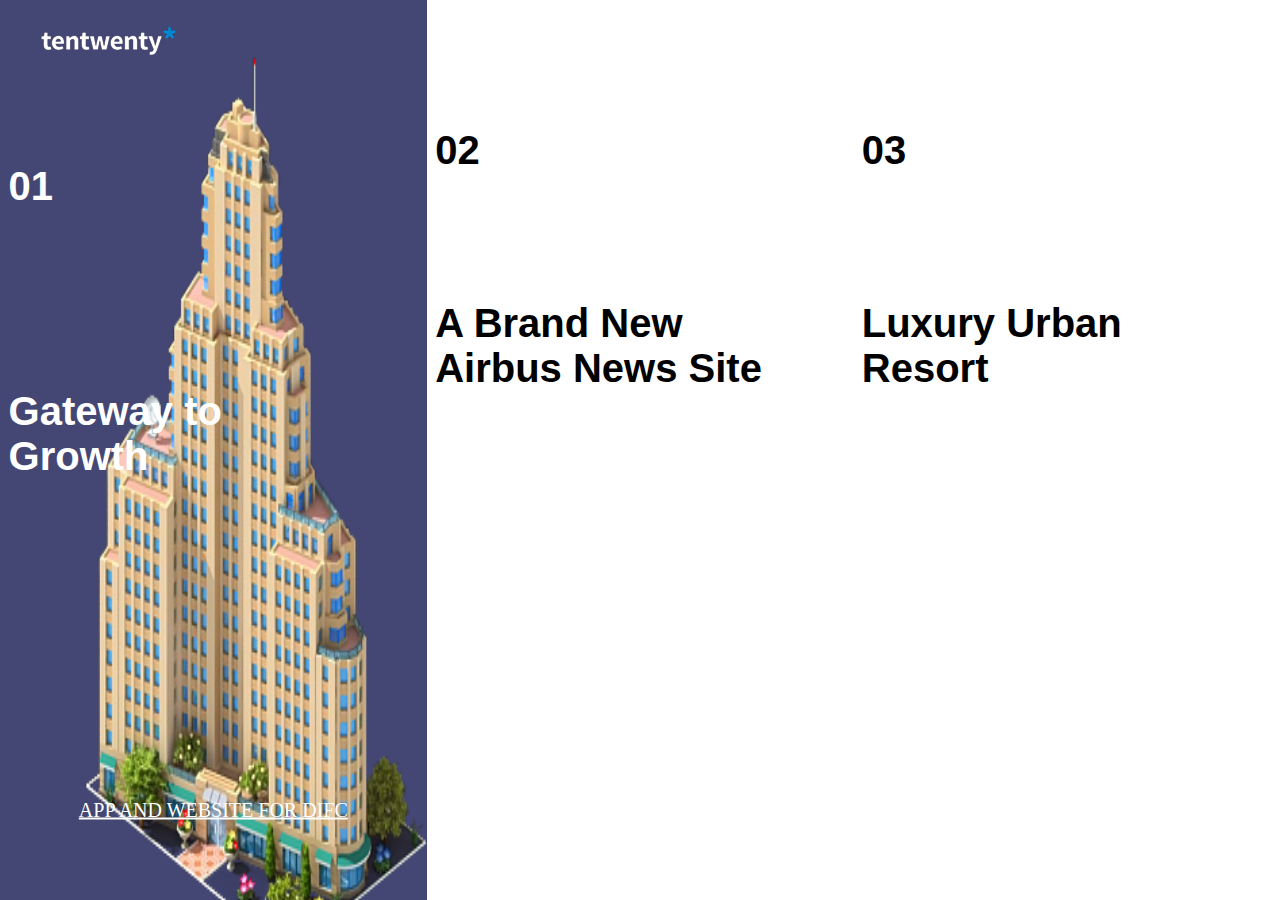
<file: tentwenty/index.html>
<!DOCTYPE html>
<html>
  <head>
    <title>Apps, Webdesign, Ecommerce & E-marketing|Tentwenty</title>
    <link rel="stylesheet" href="css/style.css" />
    <!-- <link rel="stylesheet" href="https://www.w3schools.com/w3css/4/w3.css"> -->
    <script async src="./js/index.js"></script>



    
   
  </head>
  <body>





    
    <section class="card" id ="1">
    
      <div class="card--content container" style="background-color: #ffffff;">
           
            <a href="index.html"><img src="logo.png" alt="Avatar"> </a>

           

        <h2>01</h2>
        <h2>Gateway to<br> Growth</h2>
        <div class="overlay overlay-color1">
            <a href="index.html"><img src="logow.png" alt="Avatar"> </a>
                <h3>01<br><br><br><br><br>Gateway to<br> Growth</h3>
                <img src="Stickeroid.png" alt="Avatar" class="image"> 
                <a class="text" href="https://www.tentwenty.me/cases/difc">
                    APP AND WEBSITE FOR DIFC   
                </a> 
                
            </div>
      </div>

      <div class="card--content container" style="background-color: #ffffff;">
          <h2>02</h2>
          <h2>A Brand New <br>Airbus News Site</h2>
          <div class="overlay overlay-color2">
            
                <h3>02<br><br><br><br><br>A Brand New <br>Airbus News Site</h3>
                <img src="plane.png" alt="Avatar" class="image" id="slide"> 
                <a class="text" href="https://www.tentwenty.me/cases/airbus-middle-east">
                    WEBSITE FOR AIRBUS MIDDLE EAST     
                </a> 
            </div>
      </div>
      <div class="card--content container" style="background-color: #ffffff;">
          <h2>03</h2>
          <h2>Luxury Urban <br>Resort</h2>
          <div class="overlay overlay-color3">
            
                <h3>03<br><br><br><br><br>Luxury Urban <br>Resort</h3>
                <img src="building.png" alt="Avatar" class="image"> 
            
            </div>
      </div>
      <div class="card--content container" style="background-color: #ffffff;">
          <h2>04</h2>
          <h2>Gateway to<br> Growth</h2>
        <div class="overlay overlay-color4">
            
                <h3>04<br><br><br><br><br>Gateway to<br> Growth</h3>
                <img src="building.png" alt="Avatar" class="image"> 
            
            </div>
      </div>
      <div class="card--content container" style="background-color: #ffffff;">
          <h2>05</h2>
          <h2>Gateway to<br> Growth</h2>
        <div class="overlay overlay-color5">
            
                <h3>05<br><br><br><br><br>Gateway to<br> Growth</h3>
                <img src="building.png" alt="Avatar" class="image"> 
            
            </div>
      </div>
      <div class="card--content container" style="background-color: #ffffff;">
          <h2>06</h2>
          <h2>Gateway to<br> Growth</h2>
        <div class="overlay overlay-color6">
            
                <h3>06<br><br><br><br><br>Gateway to<br> Growth</h3>
                <img src="building.png" alt="Avatar" class="image"> 
            
            </div>
      </div>
      <div class="card--content container" style="background-color: #ffffff;">
          <h2>07</h2>
          <h2>Gateway to<br> Growth</h2>
        <div class="overlay overlay-color7">
            
                <h3>07<br><br><br><br><br>Gateway to<br> Growth</h3>
                <img src="building.png" alt="Avatar" class="image"> 
            
            </div>
      </div>
      <div class="card--content container" style="background-color: #171719;">
            <h3>Meet Us<br> For coffee</h3>
            <div class="overlay">
            
                    <h3>Meet Us<br> For coffee</h3>
                    <img src="coffee.png" alt="Avatar" class="image"> 
                
                </div>
      </div>
    </section>
  </body>
</html>
</file>
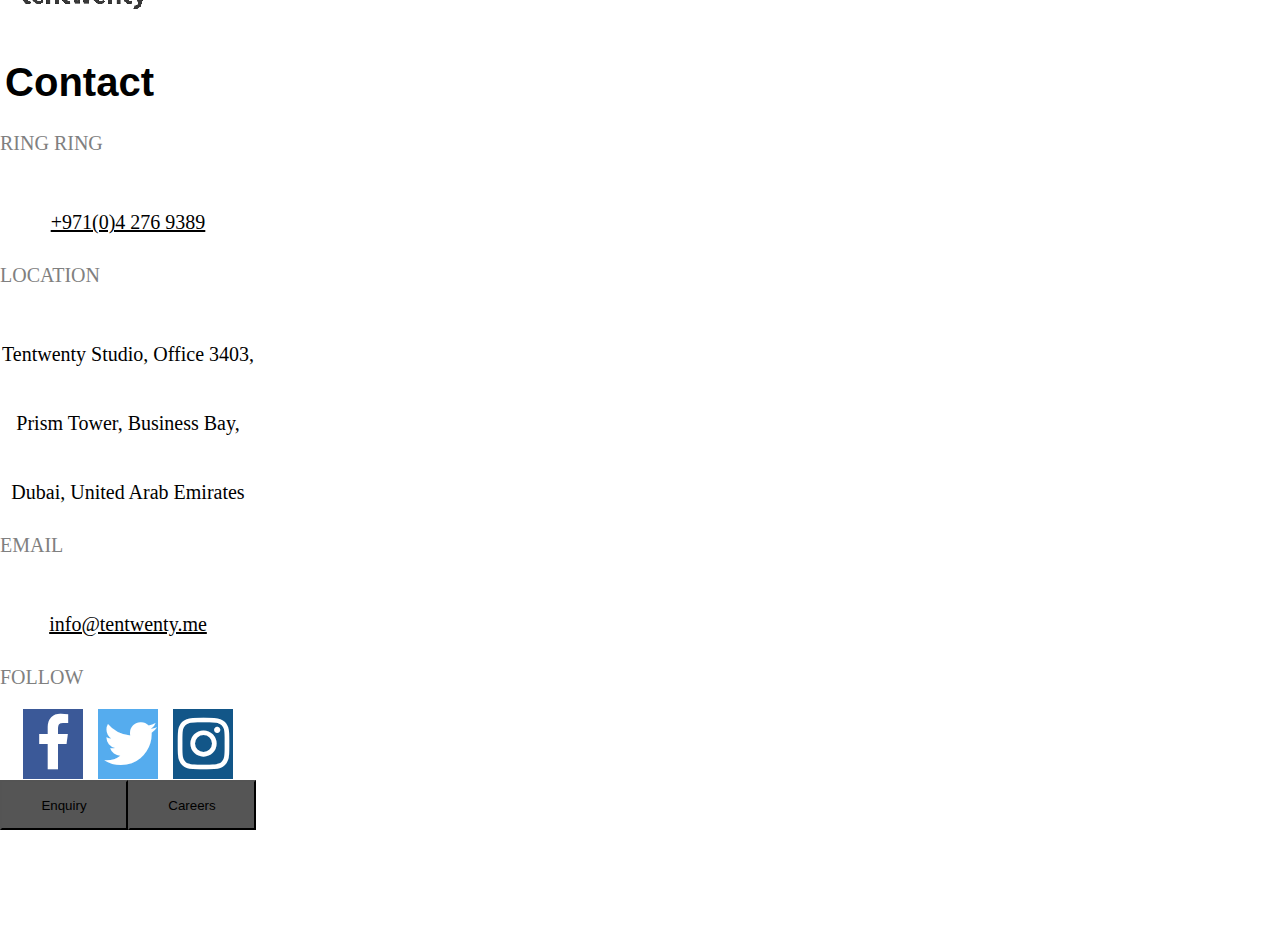
<file: tentwenty/contact.html>
<!DOCTYPE html>
<html>
  <head>
    <title>Apps, Webdesign, Ecommerce & E-marketing|Tentwenty</title>
    <link rel="stylesheet" href="css/style.css" />
    <!-- <link rel="stylesheet" href="https://www.w3schools.com/w3css/4/w3.css"> -->
    <script async src="./js/index.js"></script>

    <link rel="stylesheet" href="https://cdnjs.cloudflare.com/ajax/libs/font-awesome/4.7.0/css/font-awesome.min.css">

    
   
  </head>
  <body>





    
    <section class="card" id ="1">
    
      <div class="card--content container" style="background-color: #ffffff; min-width: 20%">
           
            <a href="index.html"><img src="logo.png" alt="Avatar"> </a>

           

        <h1>Contact</h1>
        <p style="color: gray;">RING RING</p>
        <a style="color: black;" href="+971(0)4 276 9389">+971(0)4 276 9389</a>
       
        <p style="color: gray;">LOCATION</p>
        <a style="color: black;">Tentwenty Studio, Office 3403,<br>Prism Tower, Business Bay,<br>Dubai, United Arab Emirates</a>

        <p style="color: gray;">EMAIL</p>
        <a style="color: black;" href="mailto:info@tentwenty.me?subject=Company Services Enquiry">info@tentwenty.me</a>

        <p style="color: gray;">FOLLOW</p>
        <a href="#" class="fa fa-facebook"></a>
        <a href="#" class="fa fa-twitter"></a>
        <a href="#" class="fa fa-instagram"></a>
        <br>
        <button style="background-color: #555555; width:50%; height:50px;  float:left; display:block">Enquiry</button>
        <button style="background-color: #555555; width:50%; height:50px; float:left; display: block">Careers</button>

      </div>

      <div class="card--content container" style="background-color: #ffffff; min-width: 80%">
            <iframe src="https://www.google.com/maps/embed?pb=!1m18!1m12!1m3!1d3610.4672881425654!2d55.259019615009436!3d25.187459283900722!2m3!1f0!2f0!3f0!3m2!1i1024!2i768!4f13.1!3m3!1m2!1s0x3e5f432eae890c37%3A0x38001d4bef9396a!2sTentwenty+Digital+Agency!5e0!3m2!1sen!2sin!4v1529041392490" width="1400" height="950" frameborder="0" style="border:0" allowfullscreen></iframe>
          </div>
    
      
     
    </section>
  </body>
</html>
</file>
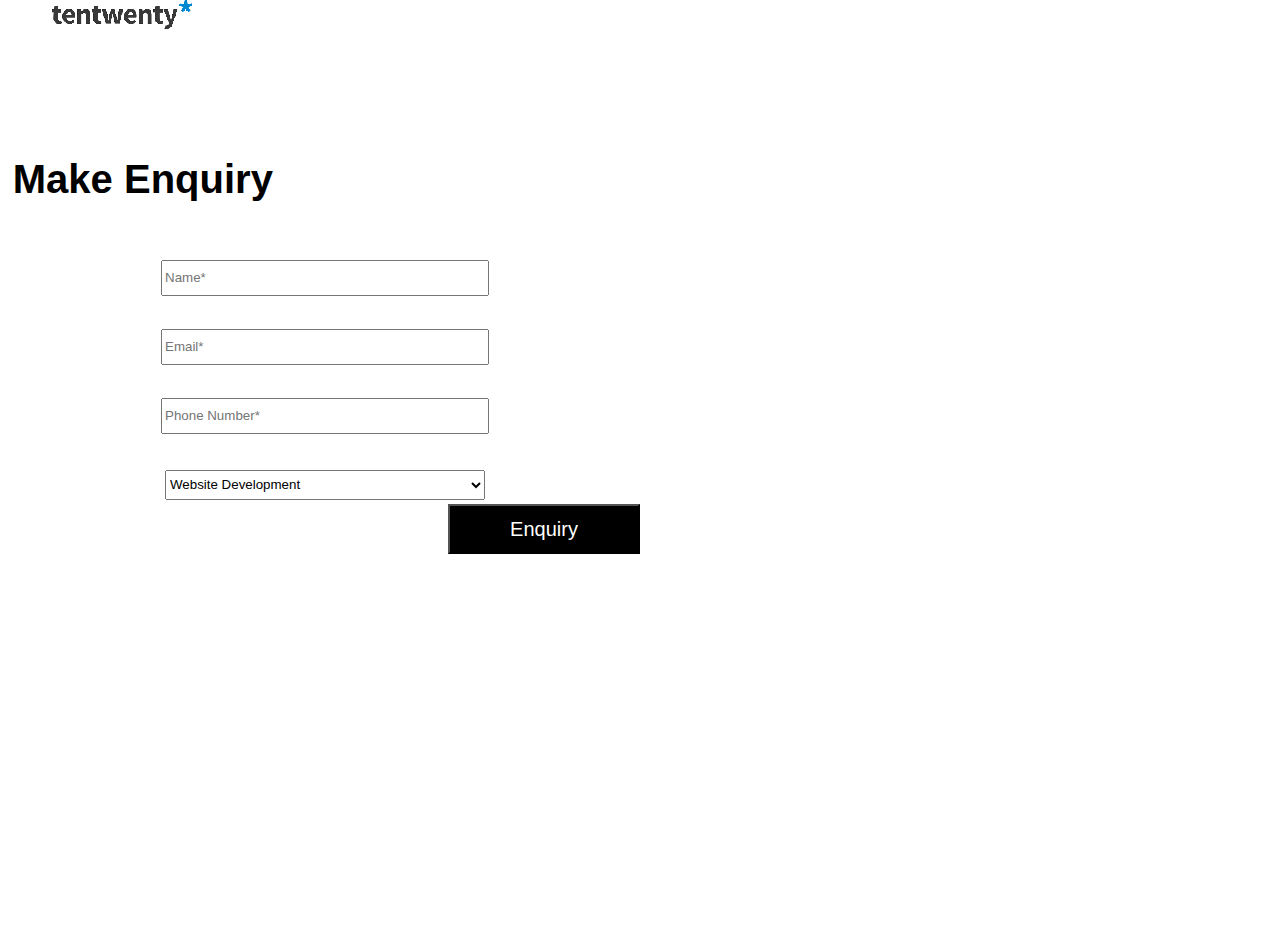
<file: tentwenty/enquiry.html>
<!DOCTYPE html>
<html>
  <head>
    <title>Apps, Webdesign, Ecommerce & E-marketing|Tentwenty</title>
    <link rel="stylesheet" href="css/style.css" />
    <!-- <link rel="stylesheet" href="https://www.w3schools.com/w3css/4/w3.css"> -->
    <script async src="./js/index.js"></script>

    <link rel="stylesheet" href="https://cdnjs.cloudflare.com/ajax/libs/font-awesome/4.7.0/css/font-awesome.min.css">

    
   
  </head>
  <body>





    
    <section class="card" id ="1">
    
      <div class="card--content container" style="background-color: #ffffff; min-width: 50%">
           
            <a href="index.html"><img src="logo.png" alt="Avatar"> </a>

           

        <h1>Make Enquiry</h1>
       
<form style="float: left; margin-left:5px; width: 100%">
 <input style="width: 50%; height:30px;" type="text" name="FirstName" placeholder="Name*" class="form-control"><br>
  <input style="width: 50% ; height:30px;" type="email" name="Email" placeholder="Email*"  class="form-control"><br>
  <input style="width: 50% ; height:30px;" type="number" name="phno" placeholder="Phone Number*"  class="form-control">
  <br>
  <select name="interest?" class="form-control" style="width: 50% ; height:30px;">
      <option value="Website Development">Website Development</option>
      <option value="E-commerce Development">E-commerce Development</option>
      <option value="Branding">Branding</option>
     
    </select>

  </form><br>
        <br>
        <button style="background-color: black; width:30%; height:50px; color: #ffffff; font-size: 20px; float:right; display:block">Enquiry</button>
       
      </div>

      <div class="card--content container" style="background-color: #ffffff; min-width: 50%">
            <iframe src="https://www.google.com/maps/embed?pb=!1m18!1m12!1m3!1d3610.4672881425654!2d55.259019615009436!3d25.187459283900722!2m3!1f0!2f0!3f0!3m2!1i1024!2i768!4f13.1!3m3!1m2!1s0x3e5f432eae890c37%3A0x38001d4bef9396a!2sTentwenty+Digital+Agency!5e0!3m2!1sen!2sin!4v1529041392490" width="1400" height="950" frameborder="0" style="border:0" allowfullscreen></iframe>
          </div>
    
      
     
    </section>
  </body>
</html>
</file>
<file: tentwenty/css/style.css>
html,
body {
  width: 100%;
  height: 100%;
}

h1 {
  color: black;
  font-size: 40px;
  font-family: 'Lucida Sans', 'Lucida Sans Regular', 'Lucida Grande', 'Lucida Sans Unicode', Geneva, Verdana, sans-serif;
  margin-top: 20%;
  text-align: left;
  margin-left: 2%;
}


h2 {
  color: black;
  font-size: 40px;
  font-family: 'Lucida Sans', 'Lucida Sans Regular', 'Lucida Grande', 'Lucida Sans Unicode', Geneva, Verdana, sans-serif;
  margin-top: 30%;
  text-align: left;
  margin-left: 2%;
}

h3 {
  color: white;
  font-size: 40px;
  font-family: 'Lucida Sans', 'Lucida Sans Regular', 'Lucida Grande', 'Lucida Sans Unicode', Geneva, Verdana, sans-serif;
  margin-top: 25%;
  text-align: left;
  margin-left: 2%;
  position: absolute;
 
/*   transform: translate(-50%, -50%);
  -ms-transform: translate(-50%, -50%); */
 
}


p,a  {
  font-size: 20px;
  text-align: left;
  
}


img{
 padding-left: 8%;
 padding-top: 5%;
  display: block;
}


body {
  background-color: #8e44ad;
  margin: 0;
  display: flex;
  justify-content: center;
  align-items: center;
}

.card {
  background-color: #fff;
  min-width: 100%;
  min-height: 100%;
  display: flex;
  overflow-x: auto;
  white-space: nowrap;
}



.card--content {
  
  min-width: 33.33%;
  margin: 0px;
  text-align: center;
  color: white;
  font-size: 60px;
min-height: 100%;
}

.card::-webkit-scrollbar {
  display: none;
}

.container {
  position: relative;
  width: 100%;
  padding-top: 0%;
  
}

.image {
  display: block;
  width: 80%;
  height: 100%;
  padding-top: 0%;
  padding-left: 20%;
}

.overlay {
  position: absolute;
  top: 0;
  bottom: 0;
  left: 0;
  right: 0;
  height: 100%;
  width: 100%;
  opacity: 0;
  transition: .5s ease;
  
}
.overlay-color1 {
  background-color: #444774;
}
.overlay-color2 {
  background-color: #10A8CA;
}
.overlay-color3 {
  background-color: #C6C2A7;
}
.overlay-color4 {
  background-color: #5AC5D7;
}
.overlay-color5 {
  background-color: #E84C94;
}
.overlay-color6 {
  background-color: #88AAA0;
}
.overlay-color7 {
  background-color: #B7B1A6;
}

.container:hover .overlay {
  opacity: 1;
}

.text {
  color: white;
  font-size: 20px;
  position: absolute;
  top: 90%;
  left: 50%;
  transform: translate(-50%, -50%);
  -ms-transform: translate(-50%, -50%);
  text-align: center;
}



#wrapper {
  height: 200px;
  width: 682px;
  overflow-x:scroll;
  overflow-y:hidden; 
}

#slide {
  position: absolute;
  left: -100px;
 
  
  -webkit-animation: slide 0.5s forwards;
  -webkit-animation-delay: 2s;
  animation: slide 0.5s forwards;
  animation-delay:1s;
}

@-webkit-keyframes slide {
  100% { left: 0; }
}

@keyframes slide {
  100% { left: 0; }
}
.fa {
  padding: 5px;
  font-size: 10px;
  width: 50px;
  text-align: center;
  text-decoration: none;
}

/* Add a hover effect if you want */
.fa:hover {
  opacity: 0.7;
}

/* Set a specific color for each brand */

/* Facebook */
.fa-facebook {
  background: #3B5998;
  color: white;
}

/* Twitter */
.fa-twitter {
  background: #55ACEE;
  color: white;
}

.fa-instagram {
  background: #125688;
  color: white;
}
</file>
